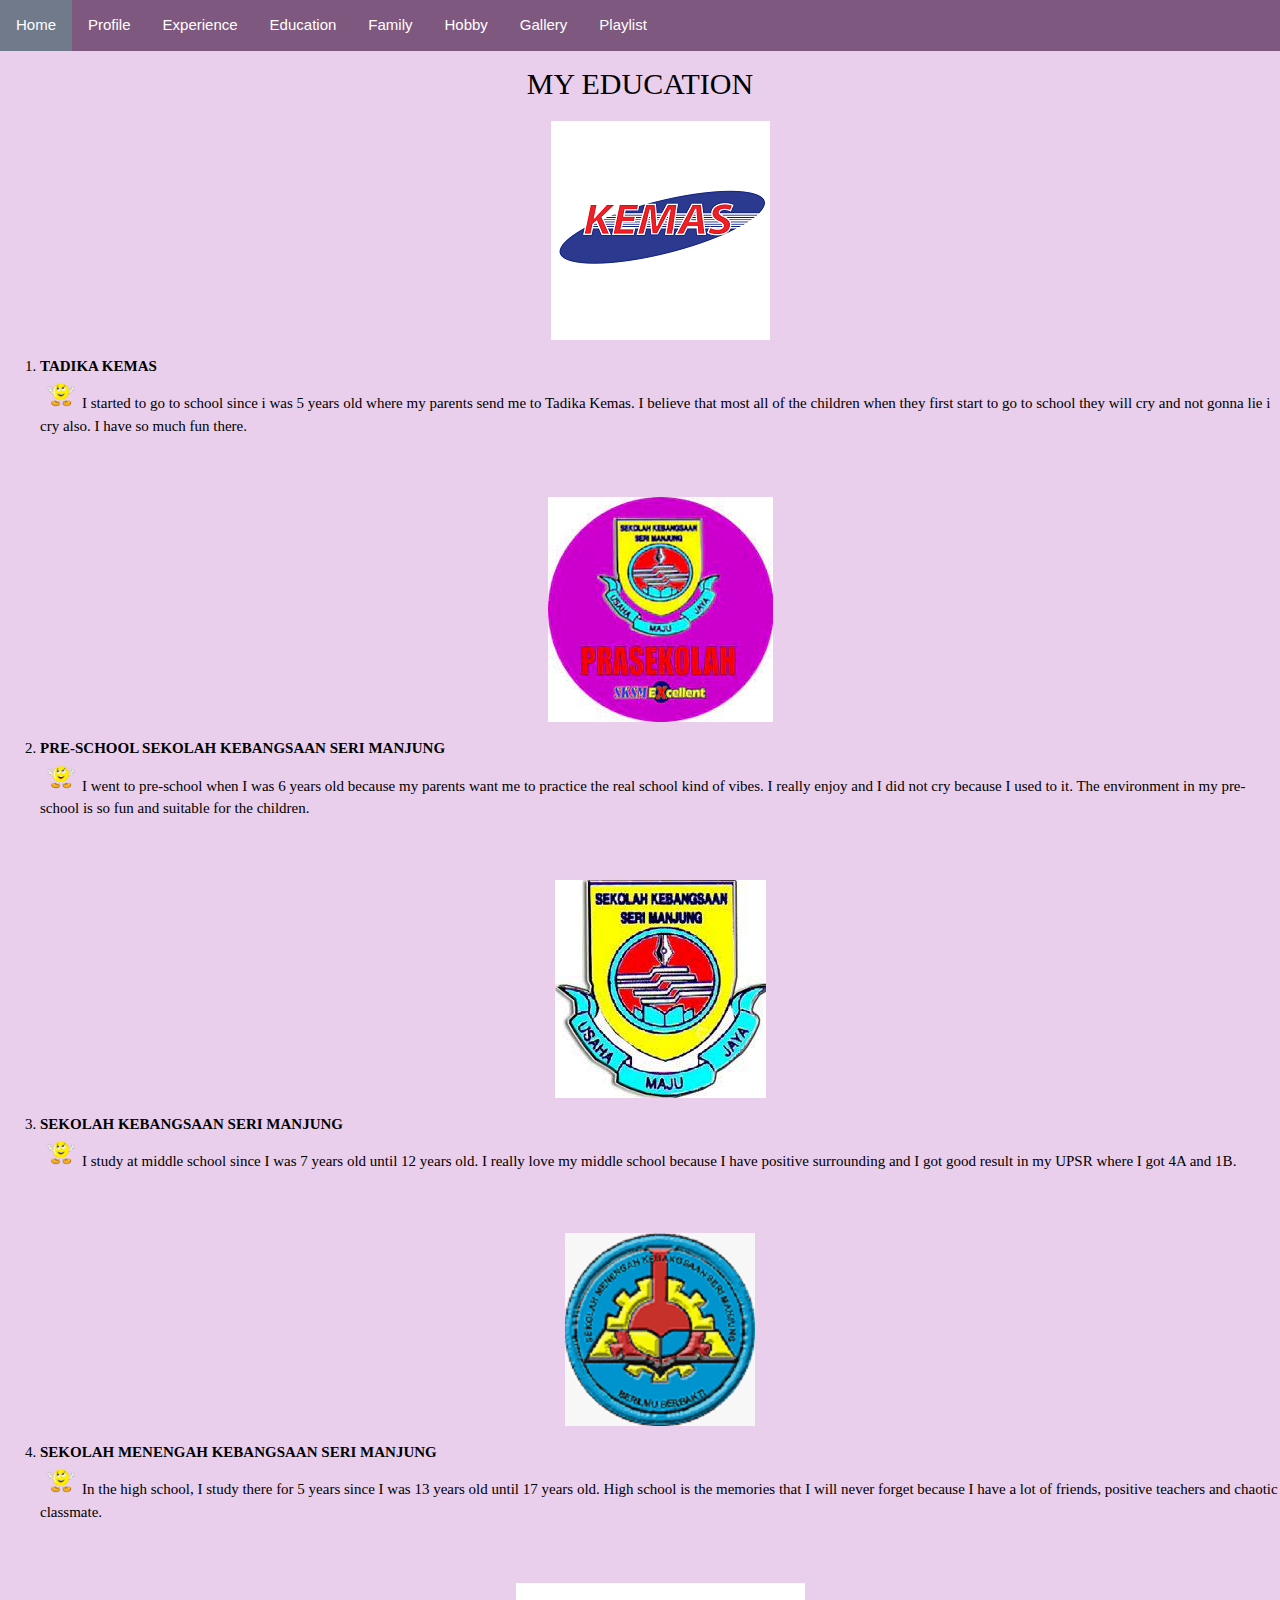
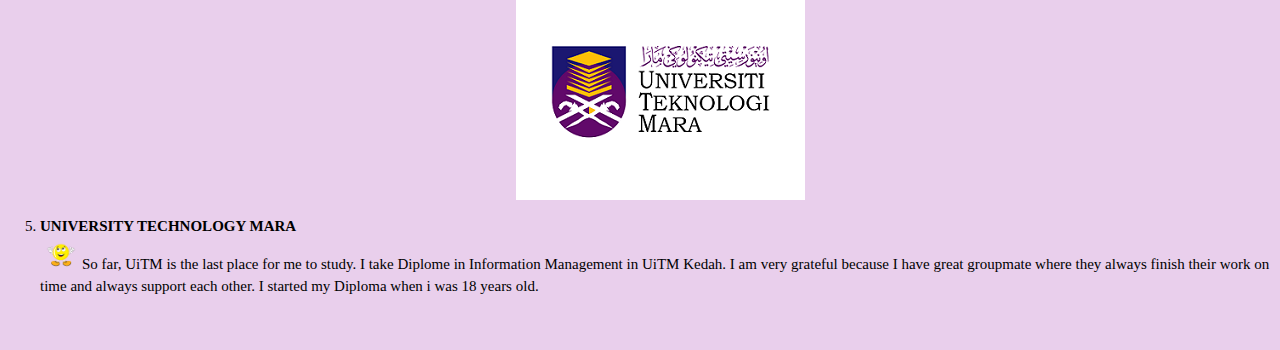
<file: education.html>
<html> 
 
<head> 
<title>Education</title> 
<meta name="viewport" content="width=device-width, initial-scale=1"> 
<meta content="text/html; charset=iso-8859-2" http-equiv="Content-Type"> 
<link rel="stylesheet" href="https://www.w3schools.com/w3css/4/w3.css"> 
<style> 
.mySlides {display:none;} 
</style> 
</head> 
<body bgcolor=#E9CFEC> 
<style> 
 
ul { 
  list-style-type: none; 
  margin: 0; 
  padding: 0; 
  overflow: hidden; 
  background-color: #7E587E; 
} 
 
li { 
  float: left; 
} 
 
li a { 
  display: block; 
  color: white; 
  text-align: center; 
  padding: 14px 16px; 
  text-decoration: none; 
} 
 
li a:hover { 
  background-color: #717A8B; 
} 
</style> 
</head> 
<body> 
 
<ul> 
  <li><a class="active" href=index.html>Home</a></li> 
  <li><a href="profile.html">Profile</a></li> 
  <li><a href="experience.html">Experience</a></li> 
  <li><a href="education.html">Education</a></li> 
  <li><a href="family.html">Family</a></li> 
  <li><a href="hobby.html">Hobby</a></li> 
  <li><a href="gallery.html">Gallery</a></li>
  <li><a href="playlist.html">Playlist</a></li> 
</ul>

<h2 align="center"><font face=Comic Sans MS">MY EDUCATION</h2>
<ol>
<center><img src="images/logo1.png">
<br>
<p><strong><b><li>TADIKA KEMAS</li></b></strong></p>
<p>
<br>
<img src="videos/smiley.gif" alt-"Smiley face"
style="float:left;width:42px;height:42px:">
<p align="left">I started to go to school since i was 5 years old where my parents send me to Tadika Kemas. I believe that most all of the children when they first start to go to school they will cry and not gonna lie i cry also. I have so much fun there.</p>
</p>
<br>
<br>

<center><img src="images/logo2.png">
<br>
<p><strong><b><li>PRE-SCHOOL SEKOLAH KEBANGSAAN SERI MANJUNG</li></b></strong></p>
<p>
<br>
<img src="videos/smiley.gif" alt-"Smiley face"
style="float:left;width:42px;height:42px:">
<p align="left">I went to pre-school when I was 6 years old because my parents want me to practice the real school kind of vibes. I really enjoy and I did not cry because I used to it. The environment in my pre-school is so fun and suitable for the children.</p>
<br>
<br>

<center><img src="images/logo3.png">
<br>
<p><strong><b><li>SEKOLAH KEBANGSAAN SERI MANJUNG</li></b></strong></p>
<p>
<br>
<img src="videos/smiley.gif" alt-"Smiley face"
style="float:left;width:42px;height:42px:">
<p align="left">I study at middle school since I was 7 years old until 12 years old. I really love my middle school because I have positive surrounding and I got good result in my UPSR where I got 4A and 1B.</p>
<br>
<br>

<center><img src="images/logo4.png">
<br>
<p><strong><b><li>SEKOLAH MENENGAH KEBANGSAAN SERI MANJUNG</li></b></strong></p>
<p>
<br>
<img src="videos/smiley.gif" alt-"Smiley face"
style="float:left;width:42px;height:42px:">
<p align="left">In the high school, I study there for 5 years since I was 13 years old until 17 years old. High school is the memories that I will never forget because I have a lot of friends, positive teachers and chaotic classmate.</p>
<br>
<br>

<center><img src="images/logo5.png">
<br>
<p><strong><b><li>UNIVERSITY TECHNOLOGY MARA</li></b></strong></p>
<p>
<br>
<img src="videos/smiley.gif" alt-"Smiley face"
style="float:left;width:42px;height:42px:">
<p align="left">So far, UiTM is the last place for me to study. I take Diplome in Information Management in UiTM Kedah. I am very grateful because I have great groupmate where they always finish their work on time and always support each other. I started my Diploma when i was 18 years old.</p>
<br>
</body>

</body>
</html>
</file>
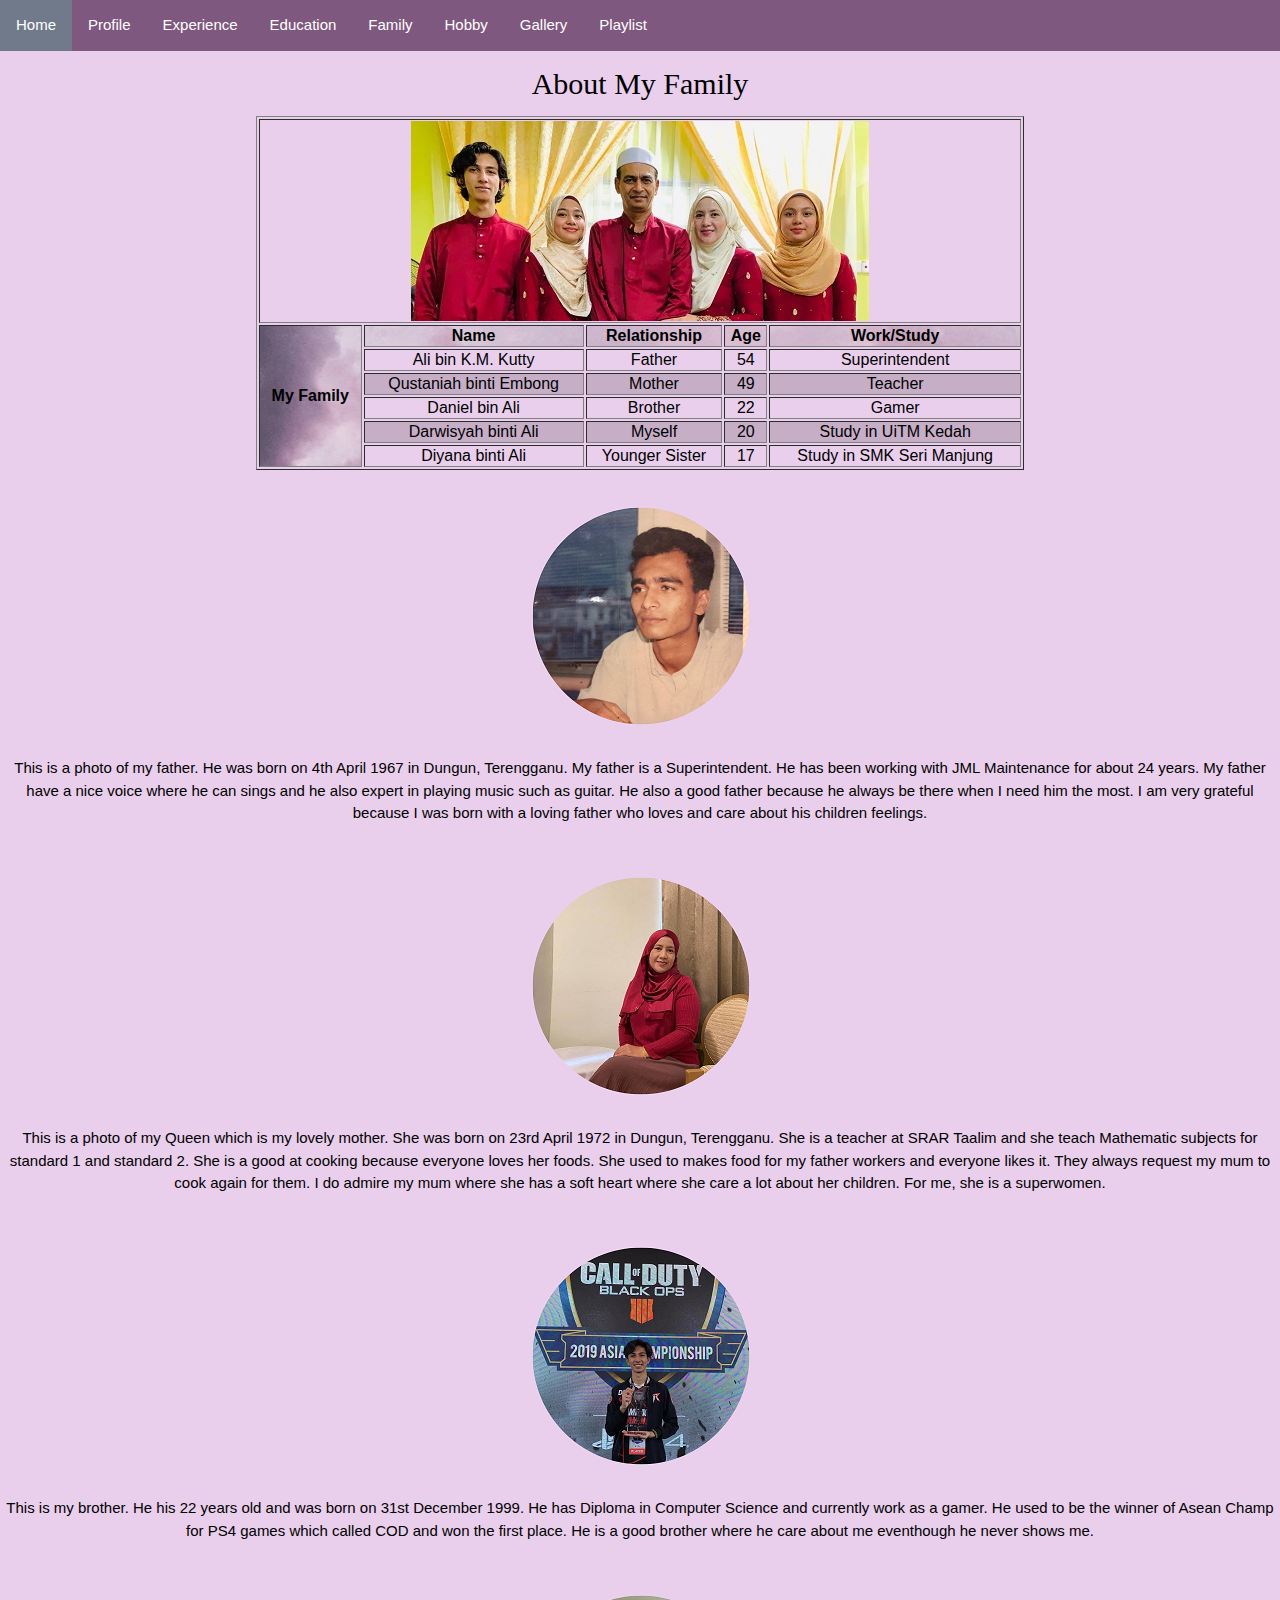
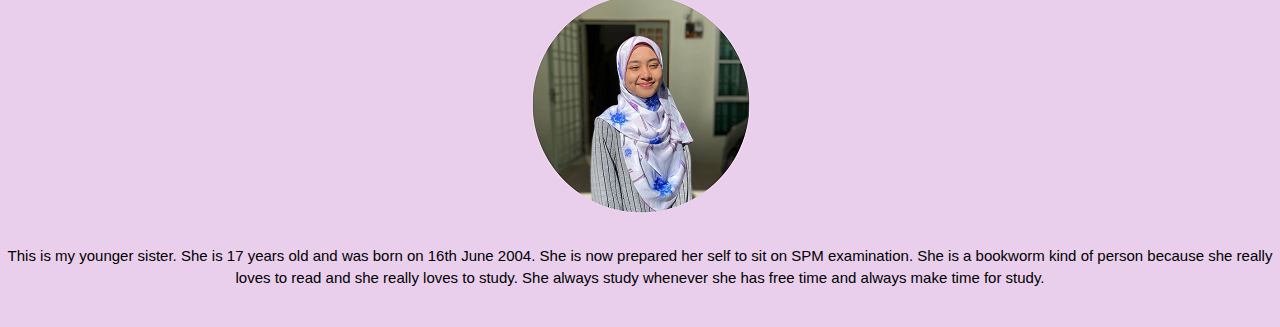
<file: family.html>
<html> 
 
<head> 
<title>Family</title> 
<meta name="viewport" content="width=device-width, initial-scale=1"> 
<meta content="text/html; charset=iso-8859-2" http-equiv="Content-Type"> 
<link rel="stylesheet" href="https://www.w3schools.com/w3css/4/w3.css"> 
<style> 
.mySlides {display:none;} 
</style> 
</head> 
<body bgcolor=#E9CFEC> 
<style> 
 
ul { 
  list-style-type: none; 
  margin: 0; 
  padding: 0; 
  overflow: hidden; 
  background-color: #7E587E; 
} 
 
li { 
  float: left; 
} 
 
li a { 
  display: block; 
  color: white; 
  text-align: center; 
  padding: 14px 16px; 
  text-decoration: none; 
} 
 
li a:hover { 
  background-color: #717A8B; 
} 
</style> 
</head> 
<body> 
 
<ul> 
  <li><a class="active" href=index.html>Home</a></li> 
  <li><a href="profile.html">Profile</a></li> 
  <li><a href="experience.html">Experience</a></li> 
  <li><a href="education.html">Education</a></li> 
  <li><a href="family.html">Family</a></li> 
  <li><a href="hobby.html">Hobby</a></li> 
  <li><a href="gallery.html">Gallery</a></li> 
  <li><a href="playlist.html">Playlist</a></li>
</ul>

<head>
<title>HTML Table</title>
</head>
<body>
<h2 align="center"><font face=Comic Sans MS">About My Family</h2></font>
<table border="1" width= "60%" align="center">
<tr>
<td COLSPAN="5"align="center"><img src="images/family.jpg"></td>
</tr>
<tr align="center" table background= "images/background1.png">
<head>
<style>
}

th, td {
  text-align: left;
  padding: 8px;
}
tr:nth-child(even) {
  background-color: #C6AEC7;
}
</style>
</head>
<body>
<th ROWSPAN="6">My Family</th>
<th>Name</th>
<th>Relationship</th>
<th>Age</th>
<th>Work/Study</th>
</tr>
<tr align="center">
<td>Ali bin K.M. Kutty</td>
<td>Father</td>
<td>54</td>
<td>Superintendent</td>
</tr>
<tr align="center">
<td>Qustaniah binti Embong</td>
<td>Mother</td>
<td>49</td>
<td>Teacher</td>
</tr>
<tr align="center">
<td>Daniel bin Ali</td>
<td>Brother</td>
<td>22</td>
<td>Gamer</td>
</tr>
<tr align="center">
<td>Darwisyah binti Ali</td>
<td>Myself</td>
<td>20</td>
<td>Study in UiTM Kedah</td>
</tr>
<tr align="center">
<td>Diyana binti Ali</td>
<td>Younger Sister</td>
<td>17</td>
<td>Study in SMK Seri Manjung</td>
</tr>
</table>
<br>
<center><img src="images/papa.png">
<center><p>This is a photo of my father. He was born on 4th April 1967 in Dungun, Terengganu. My father is a Superintendent. He has been working with JML Maintenance for about 24 years. My father have a nice voice where he can sings and he also expert in playing music such as guitar. He also a good father because he always be there when I need him the most. I am very grateful because I was born with a loving father who loves and care about his children feelings.</p>
<br>
<center><img src="images/mami.png">
<center><p>This is a photo of my Queen which is my lovely mother. She was born on 23rd April 1972 in Dungun, Terengganu. She is a teacher at SRAR Taalim and she teach Mathematic subjects for standard 1 and standard 2. She is a good at cooking because everyone loves her foods. She used to makes food for my father workers and everyone likes it. They always request my mum to cook again for them. I do admire my mum where she has a soft heart where she care a lot about her children. For me, she is a superwomen.</p>
<br>
<center><img src="images/abang.png">
<center><p>This is my brother. He his 22 years old and was born on 31st December 1999. He has Diploma in Computer Science and currently work as a gamer. He used to be the winner of Asean Champ for PS4 games which called COD and won the first place. He is a good brother where he care about me eventhough he never shows me.</p>
<br>
<center><img src="images/adik.png">
<center><p>This is my younger sister. She is 17 years old and was born on 16th June 2004. She is now prepared her self to sit on SPM examination. She is a bookworm kind of person because she really loves to read and she really loves to study. She always study whenever she has free time and always make time for study.</p>
<br>
</body>
</html>
</file>
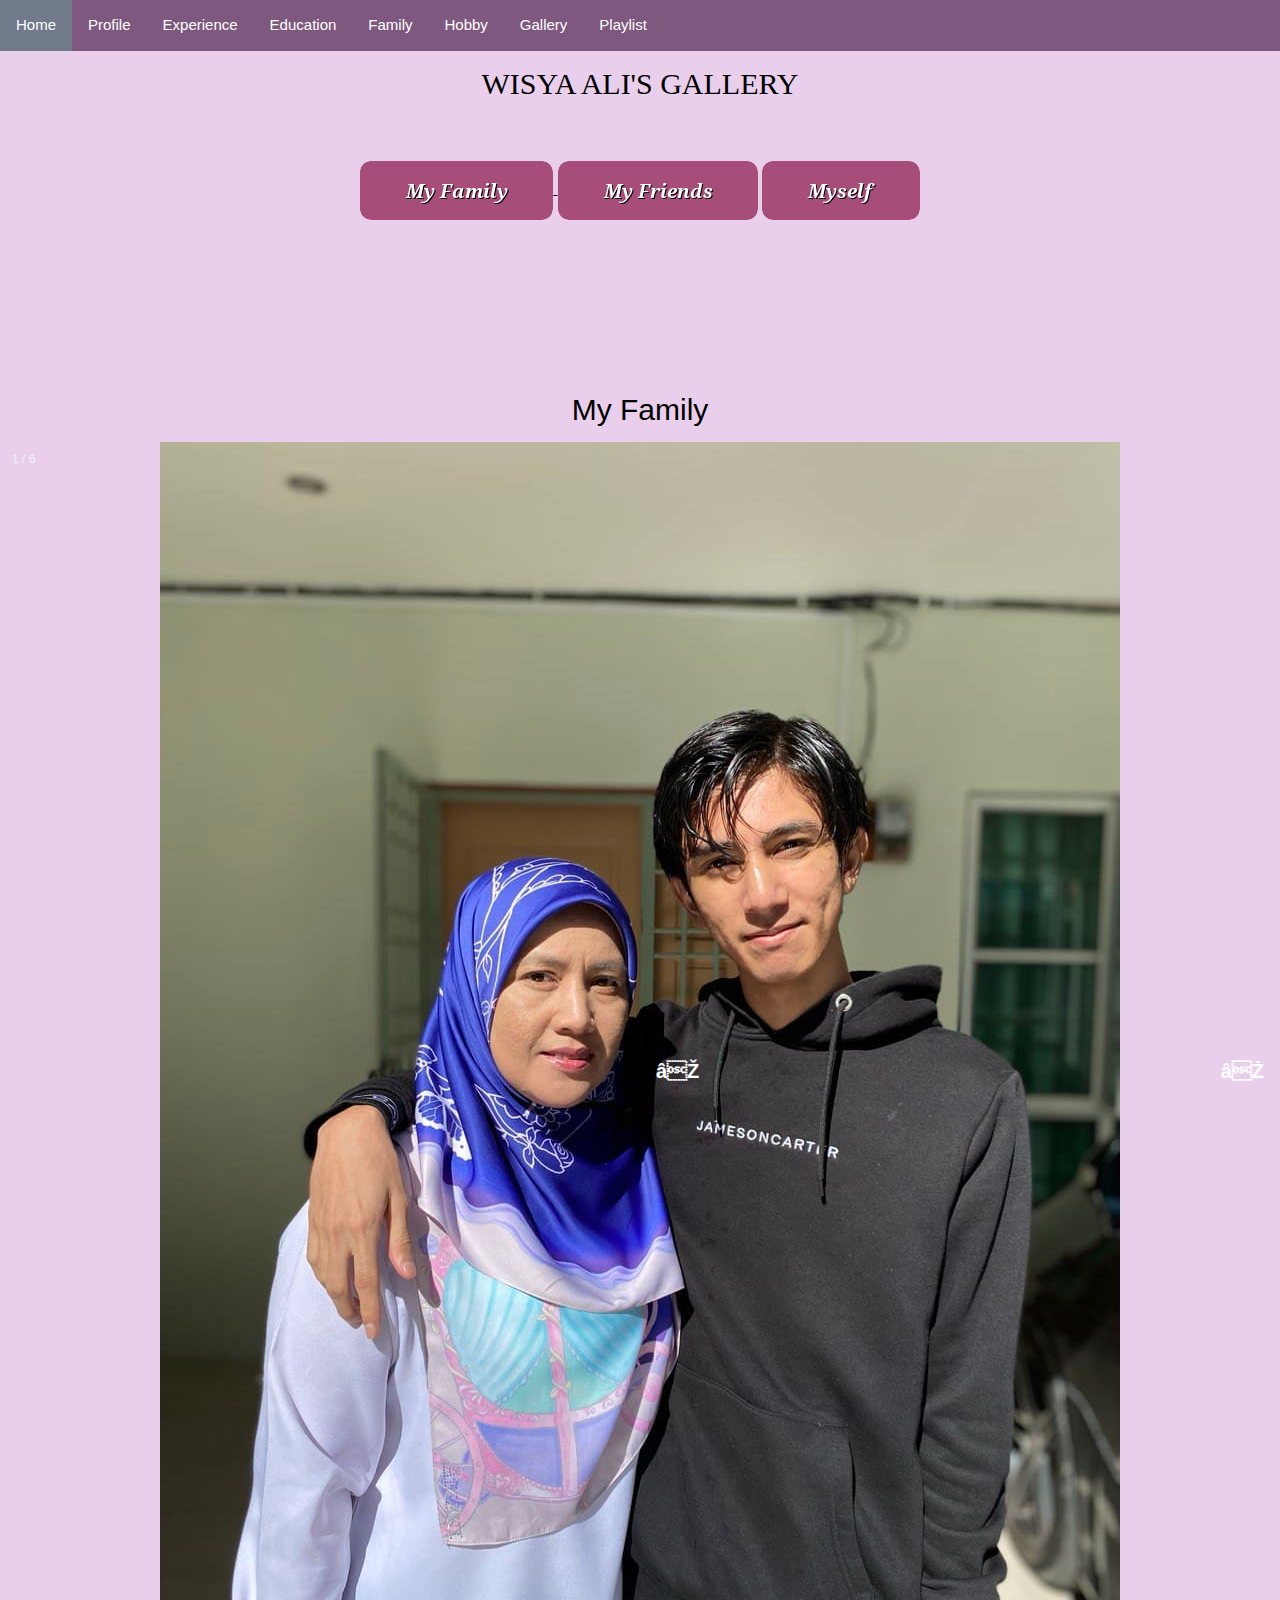
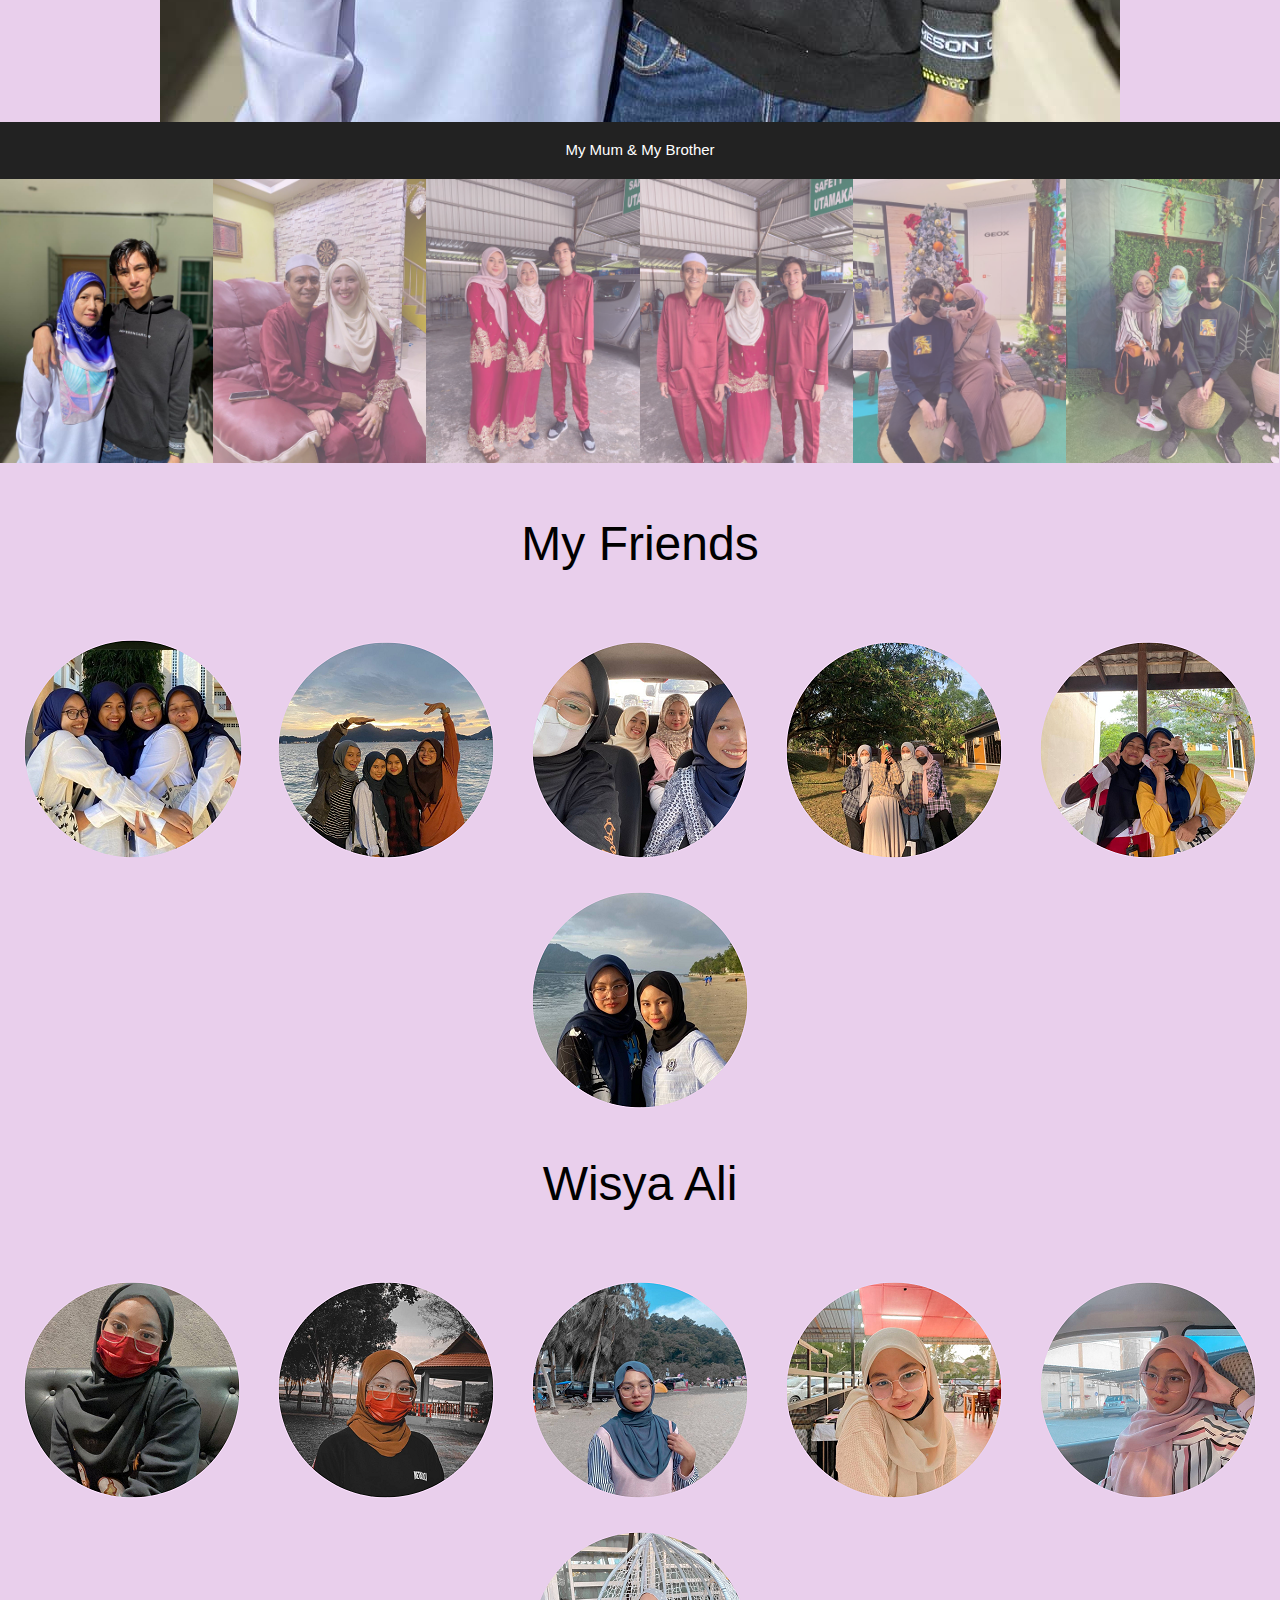
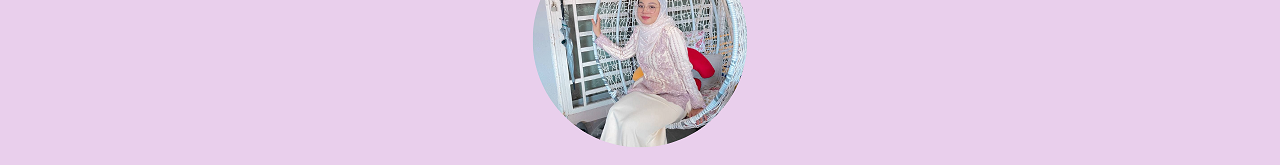
<file: gallery.html>
<html> 
 
<head> 
<title>Gallery</title> 
<meta name="viewport" content="width=device-width, initial-scale=1"> 
<meta content="text/html; charset=iso-8859-2" http-equiv="Content-Type"> 
<link rel="stylesheet" href="https://www.w3schools.com/w3css/4/w3.css"> 
<style> 
.mySlides {display:none;} 
</style> 
</head> 
<body bgcolor=#E9CFEC> 
<style> 
 
ul { 
  list-style-type: none; 
  margin: 0; 
  padding: 0; 
  overflow: hidden; 
  background-color: #7E587E; 
} 
 
li { 
  float: left; 
} 
 
li a { 
  display: block; 
  color: white; 
  text-align: center; 
  padding: 14px 16px; 
  text-decoration: none; 
} 
 
li a:hover { 
  background-color: #717A8B; 
} 
</style> 
</head> 
<body> 
 
<ul> 
  <li><a class="active" href=index.html>Home</a></li> 
  <li><a href="profile.html">Profile</a></li> 
  <li><a href="experience.html">Experience</a></li> 
  <li><a href="education.html">Education</a></li> 
  <li><a href="family.html">Family</a></li> 
  <li><a href="hobby.html">Hobby</a></li> 
  <li><a href="gallery.html">Gallery</a></li> 
  <li><a href="playlist.html">Playlist</a></li>
</ul>

</script>

</body>

<h2 align="center"><font face="barlow">WISYA ALI'S GALLERY</font></h2>

<br>
<br>
<center><a href="#My Family"><img src="button/myfamily.png"</a>    <a href="#My Friends"><img src="button/myfriends.png"></a>    <a href="#Wisya Ali"><img src="button/myself.png"></a> 
<br>
<br>
<br>
<a name="My Family"></a>
<br>
<br>
<br>
<br>
<br>
<meta name="viewport" content="width=device-width, initial-scale=1">
<style>
body {
  font-family: Arial;
  margin: 0;
}

* {
  box-sizing: border-box;
}

img {
  vertical-align: middle;
}

/* Position the image container (needed to position the left and right arrows) */
.container {
  position: relative;
}

/* Hide the images by default */
.mySlides {
  display: none;
}

/* Add a pointer when hovering over the thumbnail images */
.cursor {
  cursor: pointer;
}

/* Next & previous buttons */
.prev,
.next {
  cursor: pointer;
  position: absolute;
  top: 40%;
  width: auto;
  padding: 16px;
  margin-top: -50px;
  color: white;
  font-weight: bold;
  font-size: 20px;
  border-radius: 0 3px 3px 0;
  user-select: none;
  -webkit-user-select: none;
}

/* Position the "next button" to the right */
.next {
  right: 0;
  border-radius: 3px 0 0 3px;
}

/* On hover, add a black background color with a little bit see-through */
.prev:hover,
.next:hover {
  background-color: rgba(0, 0, 0, 0.8);
}

/* Number text (1/3 etc) */
.numbertext {
  color: #f2f2f2;
  font-size: 12px;
  padding: 8px 12px;
  position: absolute;
  top: 0;
}

/* Container for image text */
.caption-container {
  text-align: center;
  background-color: #222;
  padding: 2px 16px;
  color: white;
}

.row:after {
  content: "";
  display: table;
  clear: both;
}

/* Six columns side by side */
.column {
  float: left;
  width: 16.66%;
}

/* Add a transparency effect for thumnbail images */
.demo {
  opacity: 0.6;
}

.active,
.demo:hover {
  opacity: 1;
}
</style>
<body>

<h2 style="text-align:center">My Family</h2>

<div class="container">
  <div class="mySlides">
    <div class="numbertext">1 / 6</div>
    <center><img src="images/myfamily1.jpg">
  </div>

  <div class="mySlides">
    <div class="numbertext">2 / 6</div>
    <center><img src="images/myfamily2.jpg">
  </div>

  <div class="mySlides">
    <div class="numbertext">3 / 6</div>
    <center><img src="images/myfamily3.jpg">
  </div>
    
  <div class="mySlides">
    <div class="numbertext">4 / 6</div>
    <center><img src="images/myfamily4.jpg">
  </div>

  <div class="mySlides">
    <div class="numbertext">5 / 6</div>
    <center><img src="images/myfamily6.jpg">
  </div>
    
  <div class="mySlides">
    <div class="numbertext">6 / 6</div>
    <center><img src="images/myfamily7.jpg">
  </div>
    
  <a class="prev" onclick="plusSlides(-1)">❮</a>
  <a class="next" onclick="plusSlides(1)">❯</a>

  <div class="caption-container">
    <p id="caption"></p>
  </div>

  <div class="row">
    <div class="column">
      <img class="demo cursor" src="images/myfamily1.jpg" style="width:100%" onclick="currentSlide(1)" alt="My Mum & My Brother">
    </div>
    <div class="column">
      <img class="demo cursor" src="images/myfamily2.jpg" style="width:100%" onclick="currentSlide(2)" alt="My Parents">
    </div>
    <div class="column">
      <img class="demo cursor" src="images/myfamily3.jpg" style="width:100%" onclick="currentSlide(3)" alt="My Siblings">
    </div>
    <div class="column">
      <img class="demo cursor" src="images/myfamily4.jpg" style="width:100%" onclick="currentSlide(4)" alt="My Parents & My Brother">
    </div>
    <div class="column">
      <img class="demo cursor" src="images/myfamily6.jpg" style="width:100%" onclick="currentSlide(5)" alt="My Mum & My Brother">
    </div>    
    <div class="column">
      <img class="demo cursor" src="images/myfamily7.jpg" style="width:100%" onclick="currentSlide(6)" alt="My Siblings">
    </div>
  </div>
</div>

<script>
var slideIndex = 1;
showSlides(slideIndex);

function plusSlides(n) {
  showSlides(slideIndex += n);
}

function currentSlide(n) {
  showSlides(slideIndex = n);
}
function showSlides(n) {
  var i;
  var slides = document.getElementsByClassName("mySlides");
  var dots = document.getElementsByClassName("demo");
  var captionText = document.getElementById("caption");
  if (n > slides.length) {slideIndex = 1}
  if (n < 1) {slideIndex = slides.length}
  for (i = 0; i < slides.length; i++) {
      slides[i].style.display = "none";
  }
  for (i = 0; i < dots.length; i++) {
      dots[i].className = dots[i].className.replace(" active", "");
  }
  slides[slideIndex-1].style.display = "block";
  dots[slideIndex-1].className += " active";
  captionText.innerHTML = dots[slideIndex-1].alt;
}

</script>
<br>
<br>
<font size="18"><a name="My Friends">My Friends</a></font>
<br>
<br>
<br>
<img src="images/myfriends1.png"> <img src="images/myfriends2.png"> <img src="images/myfriends3.png"> <img src="images/myfriends4.png"> <img src="images/myfriends5.png"> <img src="images/myfriends6.png">
<br>
<br>
<font size="18"><a name="Wisya Ali">Wisya Ali</a></font>
<br>
<br>
<br>
<img src="images/me1.png"> <img src="images/me2.png"> <img src="images/me3.png"> <img src="images/me4.png"> <img src="images/me5.png"> <img src="images/me6.png">
</body>
</file>
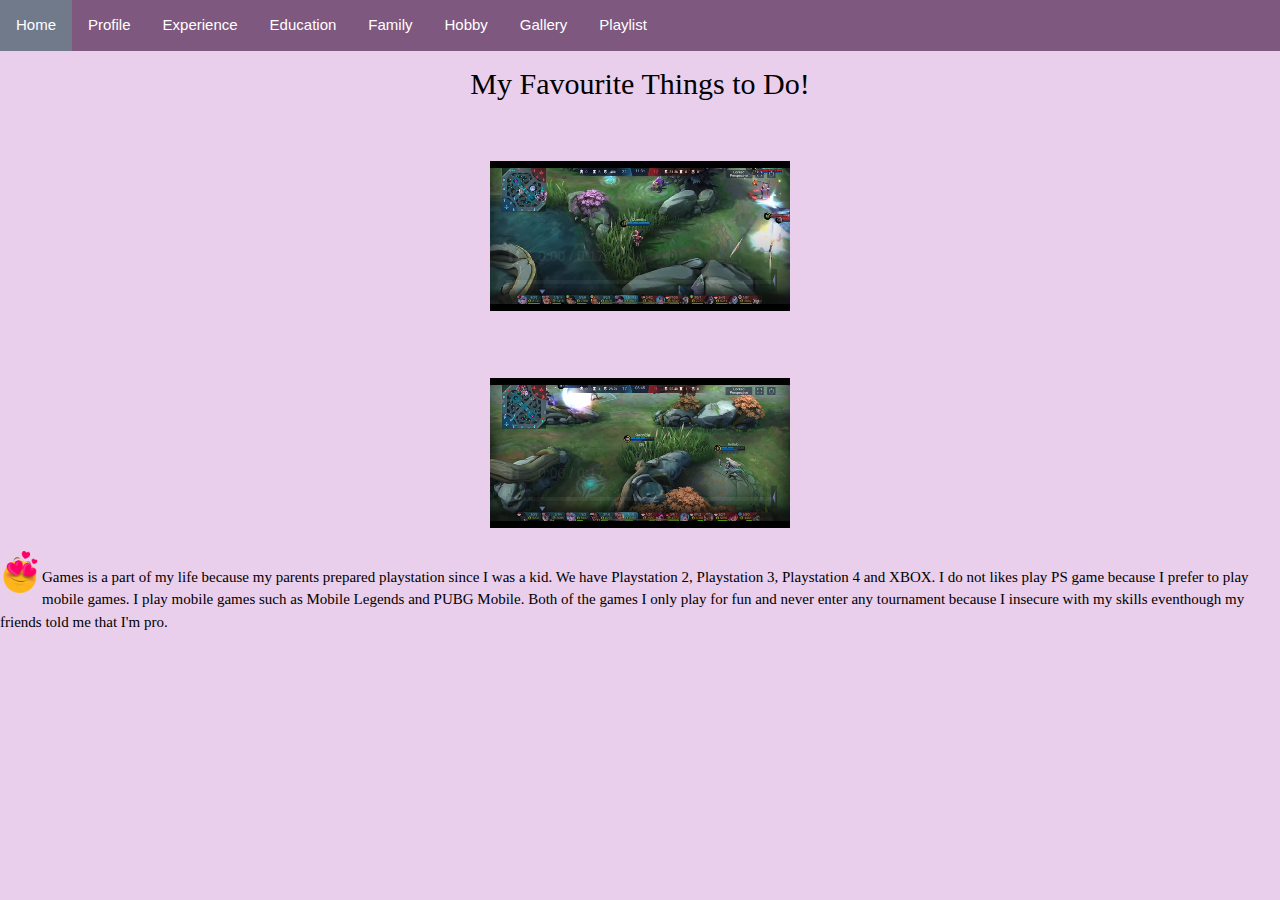
<file: hobby.html>
<html> 
 
<head> 
<title>Hobby</title> 
<meta name="viewport" content="width=device-width, initial-scale=1"> 
<meta content="text/html; charset=iso-8859-2" http-equiv="Content-Type"> 
<link rel="stylesheet" href="https://www.w3schools.com/w3css/4/w3.css"> 
<style> 
.mySlides {display:none;} 
</style> 
</head> 
<body bgcolor=#E9CFEC> 
<style> 
 
ul { 
  list-style-type: none; 
  margin: 0; 
  padding: 0; 
  overflow: hidden; 
  background-color: #7E587E; 
} 
 
li { 
  float: left; 
} 
 
li a { 
  display: block; 
  color: white; 
  text-align: center; 
  padding: 14px 16px; 
  text-decoration: none; 
} 
 
li a:hover { 
  background-color: #717A8B; 
} 
</style> 
</head> 
<body> 
 
<ul> 
  <li><a class="active" href=index.html>Home</a></li> 
  <li><a href="profile.html">Profile</a></li> 
  <li><a href="experience.html">Experience</a></li> 
  <li><a href="education.html">Education</a></li> 
  <li><a href="family.html">Family</a></li> 
  <li><a href="hobby.html">Hobby</a></li> 
  <li><a href="gallery.html">Gallery</a></li>
  <li><a href="playlist.html">Playlist</a></li> 
</ul>

<h2 align="center"><font face="Comic Sans MS">My Favourite Things to Do!</font></h2>
<br>
<br>
<center><embed src= "videos/mobilelegends1.mp4" autoplay="false"></embed>
<br>
<br>
<br>
<br>
<center><embed src= "videos/mobilelegends2.mp4" autoplay="false"></embed>
<br>
<br>
<img src="videos/lovely.gif" alt-"Smiley face"
style="float:left;width:42px;height:42px:">
<p align="left"><font face="Comic Sans MS">Games is a part of my life because my parents prepared playstation since I was a kid. We have Playstation 2, Playstation 3, Playstation 4 and XBOX. I do not likes play PS game because I prefer to play mobile games. I play mobile games such as Mobile Legends and PUBG Mobile. Both of the games I only play for fun and never enter any tournament because I insecure with my skills eventhough my friends told me that I'm pro.</p></font>
</file>
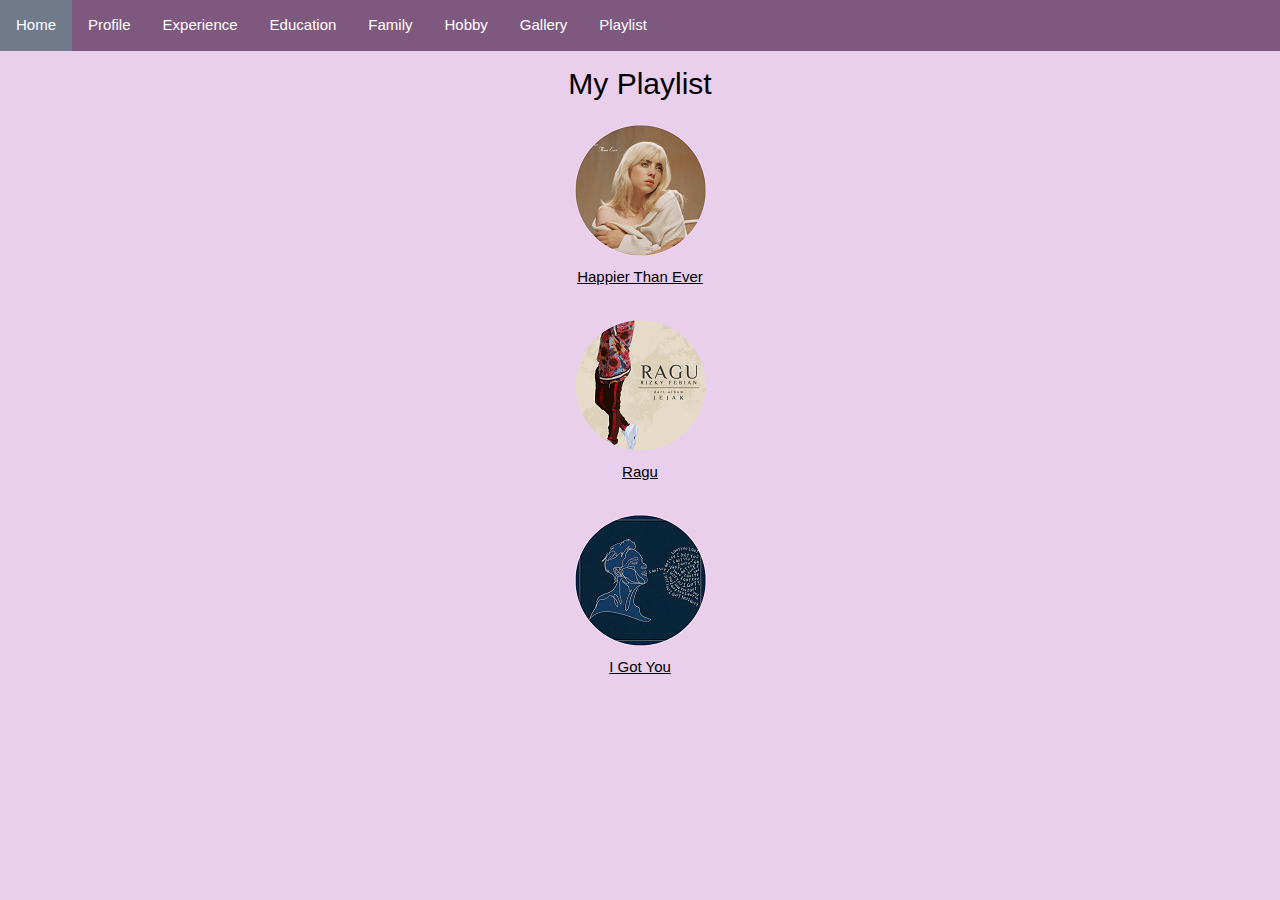
<file: playlist.html>
<html> 
 
<head> 
<title>Home</title> 
<meta name="viewport" content="width=device-width, initial-scale=1"> 
<meta content="text/html; charset=iso-8859-2" http-equiv="Content-Type"> 
<link rel="stylesheet" href="https://www.w3schools.com/w3css/4/w3.css"> 
<style> 
.mySlides {display:none;} 
</style> 
</head> 
<body bgcolor=#E9CFEC> 
<style> 
 
ul { 
  list-style-type: none; 
  margin: 0; 
  padding: 0; 
  overflow: hidden; 
  background-color: #7E587E; 
} 
 
li { 
  float: left; 
} 
 
li a { 
  display: block; 
  color: white; 
  text-align: center; 
  padding: 14px 16px; 
  text-decoration: none; 
} 
 
li a:hover { 
  background-color: #717A8B; 
} 
</style> 
</head> 
<body> 
 
<ul> 
  <li><a class="active" href=index.html>Home</a></li> 
  <li><a href="profile.html">Profile</a></li> 
  <li><a href="experience.html">Experience</a></li> 
  <li><a href="education.html">Education</a></li> 
  <li><a href="family.html">Family</a></li> 
  <li><a href="hobby.html">Hobby</a></li> 
  <li><a href="gallery.html">Gallery</a></li>
  <li><a href="playlist.html">Playlist</a></li> 
</ul> 

<h2 align="center">My Playlist</h2>

<center><img src="images/billie.png">
<center><a href="song/happierthanever.mp3">Happier Than Ever</a>
<br>
<br>
<center><img src="images/ragu.png">
<center><a href="song/ragu.mp3">Ragu</a>
<br>
<br>
<center><img src="images/igotyou.png">
<center><a href="song/igotu.mp3">I Got You</a>
</body>
</html>
</file>
